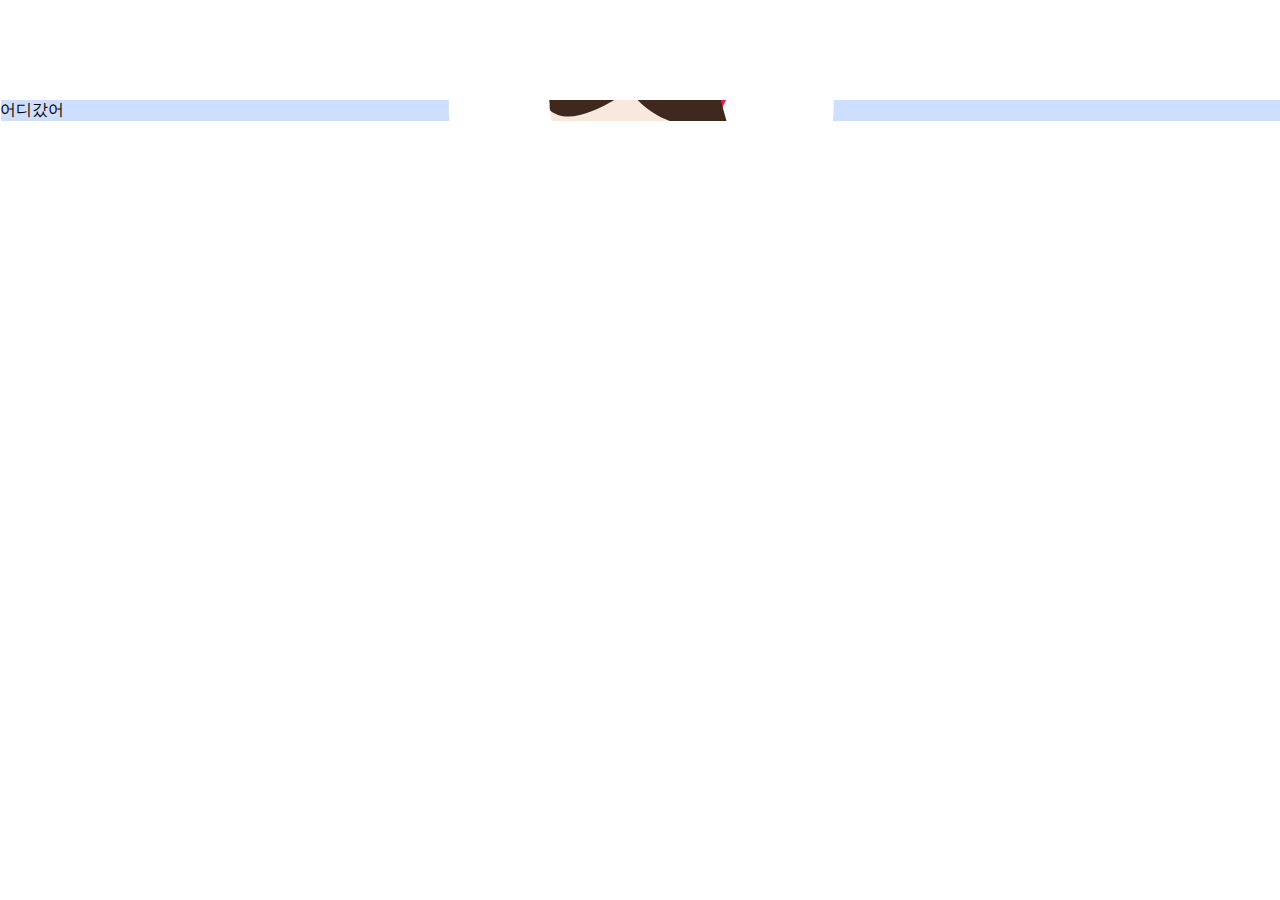
<file: index.html>
<!DOCTYPE html>
<html lang="en">
<head>
    <meta charset="UTF-8">
    <meta http-equiv="X-UA-Compatible" content="IE=edge">
    <meta name="viewport" content="width=device-width, initial-scale=1.0">

    <meta property="og:url" content="https://oneej.github.io/invitation" /> <!--깃허브 주소-->
    <meta property="og:image:secure_url" content="https://oneej.github.io/invitation/images/2.png" /><!--https://www.dreamingcoding.com/resources/client/static/images/common/meta_guide.png-->
    <meta property="og:image:url" content="https://oneej.github.io/invitation/images/2.png" /> <!--https://www.dreamingcoding.com/resources/client/static/images/common/meta_guide.png-->
    <meta property="og:title" content="from.종이팔이소녀...★" />
    <meta property="og:description" content="초대지만 초대가 아닌" />
    
    <link rel="stylesheet" href="css/style.css">
    <link rel="icon" herf="../images/2.png"> <!--만들어야해!!-->
    <title>💌초대합니다💌</title>
</head>
<body>
    <div>어디갔어</div>
</body>
</html>
</file>
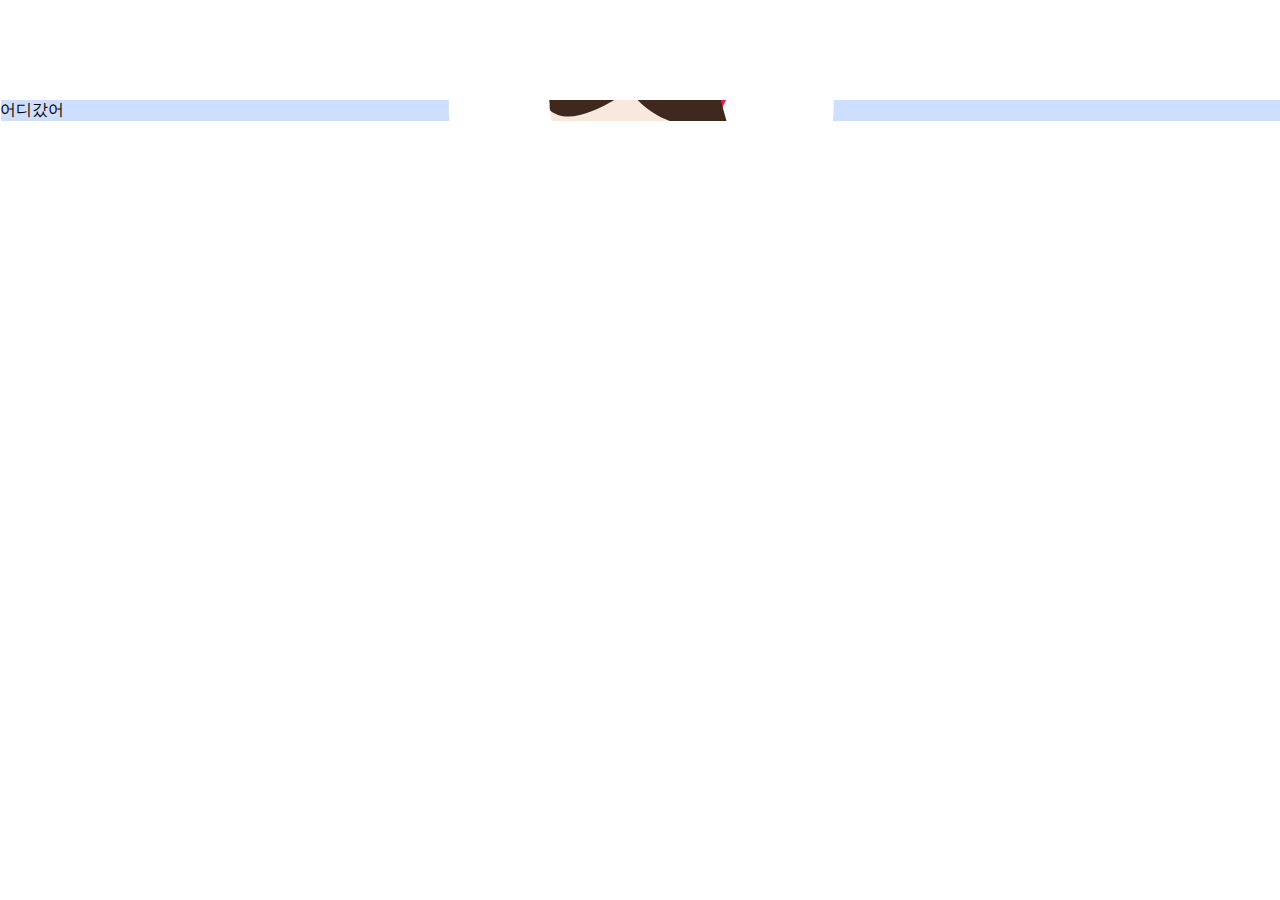
<file: invitation.html>
<!DOCTYPE html>
<html lang="en">
<head>
    <meta charset="UTF-8">
    <meta http-equiv="X-UA-Compatible" content="IE=edge">
    <meta name="viewport" content="width=device-width, initial-scale=1.0">

    <meta property="og:url" content="" /> <!--깃허브 주소-->
    <meta property="og:image:secure_url" content="https://oneej.github.io/invitation/images/2.png" /><!--https://www.dreamingcoding.com/resources/client/static/images/common/meta_guide.png-->
    <meta property="og:image:url" content="https://oneej.github.io/invitation/images/2-1.png" /> <!--https://www.dreamingcoding.com/resources/client/static/images/common/meta_guide.png-->
    <meta property="og:title" content="from.종이팔이소녀...★" />
    <meta property="og:description" content="초대지만 초대가 아닌" />
    
    <link rel="stylesheet" href="css/style.css">
    <link rel="icon" herf="images/favicon.ico"> <!--만들어야해!!-->
    <title>💌초대합니다💌</title>
</head>
<body>
    <div>어디갔어</div>
</body>
</html>
</file>
<file: css/style.css>
@import "./reset.css";
@font-face {
    font-family: 'TTTtangsbudaejjigaeB';
    src: url('https://cdn.jsdelivr.net/gh/projectnoonnu/noonfonts_2212@1.0/TTTtangsbudaejjigaeB.woff2') format('woff2');
    font-weight: 700;
    font-style: normal;
}

*{
    margin: 0 auto;
    width: 100%;
}

div{
    margin:100px 0;
    background:url("../images/1svg.svg") no-repeat center center;
    background-size: cover;
    /*background-color: #CDDEFF;*/
}
</file>
